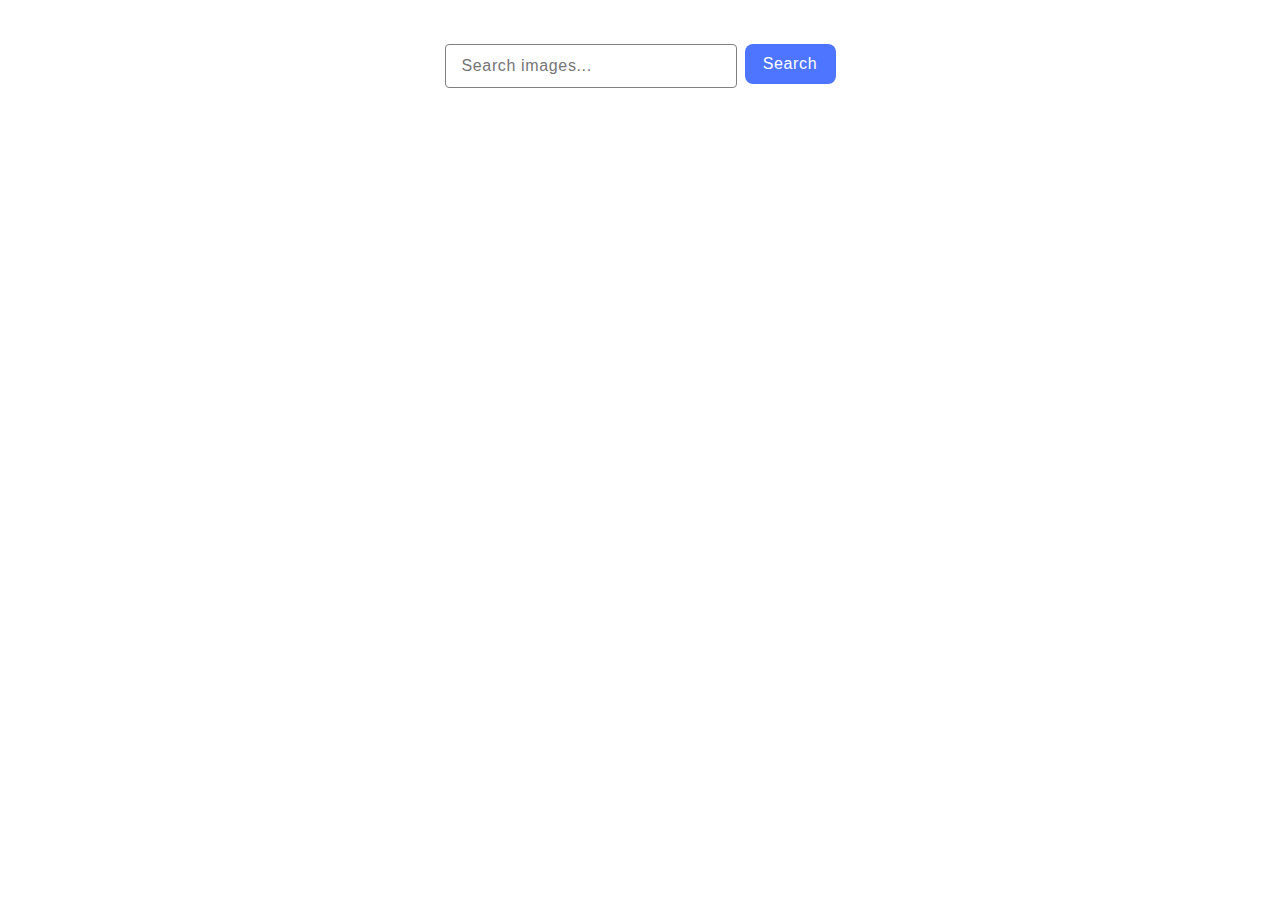
<file: src/index.html>
<!DOCTYPE html>
<html lang="en">
  <head>
    <meta charset="UTF-8" />
    <link rel="icon" type="image/svg+xml" href="/favicon.svg" />
    <meta name="viewport" content="width=device-width, initial-scale=1.0" />
    <title>Vanilla App Template</title>
    <link rel="stylesheet" href="./css/styles.css" />
  </head>
  <body>
    <div class="container">
      <form id="search-form">
        <input type="text" id="search-input" placeholder="Search images..." />
        <button type="submit">Search</button>
      </form>
      <div id="loader" class="loader" style="display: none"></div>
      <div id="gallery" class="gallery"></div>
    </div>

    <script type="module" src="./main.js"></script>
  </body>
</html>
</file>
<file: src/css/styles.css>
/**
  |============================
  | include css partials with
  | default @import url()
  |============================
*/
@import url('./reset.css');
@import url('./vite-promo.css');
@import url('./header.css');

:root {
  font-family: Inter, Avenir, Helvetica, Arial, sans-serif;
  font-size: 16px;
  line-height: 24px;
  font-weight: 400;

  color: #242424;
  background-color: rgba(255, 255, 255, 0.87);

  font-synthesis: none;
  text-rendering: optimizeLegibility;
  -webkit-font-smoothing: antialiased;
  -moz-osx-font-smoothing: grayscale;
  -webkit-text-size-adjust: 100%;
}

ul {
  list-style: none;
}

.container {
  padding-left: 156px;
  padding-right: 156px;
}

form {
  display: flex;
  justify-content: center;
  padding-top: 36px;
  gap: 8px;
  margin-bottom: 32px;
}

input {
  border: 1px solid #808080;
  border-radius: 4px;
  width: 272px;
  height: 40px;
  padding-left: 16px;
  font-family: 'Montserrat', sans-serif;
  font-weight: 400;
  font-size: 16px;
  line-height: 1.5;
  letter-spacing: 0.04em;
  color: #808080;
  transition: border 0.5ms;
}

input:focus {
  border: 1px solid #4e75ff;
}

button {
  border-radius: 8px;
  padding: 8px 16px;
  width: 91px;
  height: 40px;
  background-color: #4e75ff;
  font-family: 'Montserrat', sans-serif;
  font-weight: 500;
  font-size: 16px;
  line-height: 1.5;
  letter-spacing: 0.04em;
  color: #fff;
  border: none;
  transition: background-color 3ms;
}

button:hover {
  background-color: #6c8cff;
}

.gallery {
  display: flex;

  flex-wrap: wrap;
  row-gap: 72px;
  column-gap: 24px;
  justify-content: center;
}

img {
  border: 1px solid #808080;
  border-bottom: none;
}

a {
  width: 360px;
  height: 200px;
}

/* .loader {
  width: 48px;
  height: 24px;
  display: inline-block;

  position: relative;
  color: #fff;
  border: 1px solid;
  box-sizing: border-box;
  animation: fillX 2s linear infinite;
}
.loader::after {
  content: '';
  box-sizing: border-box;
  position: absolute;
  left: 100%;
  top: 50%;
  transform: translateY(-50%);
  background: #fff;
  width: 5px;
  height: 12px;
}

@keyframes fillX {
  0% {
    box-shadow: 0 0 inset;
  }
  100% {
    box-shadow: 48px 0 inset;
  }
} */

/* .loader {
  width: 40px;
  height: 98px;
  display: inline-block;
  position: relative;
  border: 2px solid #fff;
  box-sizing: border-box;
  color: rgba(255, 61, 0, 0.9);
  border-radius: 20px 20px 4px 4px;
  background: #fff;
  animation: fill 2s linear infinite alternate;
}
.loader::after {
  content: '';
  box-sizing: border-box;
  position: absolute;
  left: 50%;
  top: 0%;
  transform: translate(-50%, -95%);
  border: 2px solid #fff;
  border-bottom: none;
  background: #fff;
  width: 15px;
  height: 35px;
  animation: fillNeck 2s linear infinite alternate;
}

@keyframes fill {
  0% {
    box-shadow: 0 0 inset;
  }
  50%,
  100% {
    box-shadow: 0 -98px inset;
  }
}

@keyframes fillNeck {
  0%,
  50% {
    box-shadow: 0 0 inset;
  }
  100% {
    box-shadow: 0 -20px inset;
  }
} */

.loader {
  width: 40px;
  height: 98px;
  display: inline-block;
  position: fixed;
  left: 50%;
  top: 50%;
  transform: translate(-50%, -50%);
  border: 2px solid #fff;
  box-sizing: border-box;
  color: rgba(255, 61, 0, 0.9);
  border-radius: 20px 20px 4px 4px;
  background: #fff;
  animation: fill 2s linear infinite alternate;
}

.loader::after {
  content: '';
  box-sizing: border-box;
  position: absolute;
  left: 50%;
  top: 0%;
  transform: translate(-50%, -95%);
  border: 2px solid #fff;
  border-bottom: none;
  background: #fff;
  width: 15px;
  height: 35px;
  animation: fillNeck 2s linear infinite alternate;
}

@keyframes fill {
  0% {
    box-shadow: 0 0 inset;
  }
  50%,
  100% {
    box-shadow: 0 -98px inset;
  }
}

@keyframes fillNeck {
  0%,
  50% {
    box-shadow: 0 0 inset;
  }
  100% {
    box-shadow: 0 -20px inset;
  }
}

.image-info {
}

.gallery {
  list-style-type: none;
  padding: 0;
  margin: 0;
  display: grid;
  grid-template-columns: repeat(3, 0fr);
  gap: 24px;
}

.gallery-item {
  width: 320px;
  text-align: center;
}

.gallery-item img {
  width: 320px;
  height: 200px;
  display: block;
}

.image-info {
  display: flex;
  padding-left: 20px;
  padding-right: 25px;

  border-bottom: 1px solid #808080;
  border-left: 1px solid #808080;
  border-right: 1px solid #808080;
  /* padding: 8px; */
  width: 275px;
  text-align: center;
  padding-top: 4px;
  padding-bottom: 4px;

  font-weight: 600;
  font-size: 12px;
  line-height: 1.33333;
  letter-spacing: 0.04em;
  color: #2e2f42;
}
</file>
